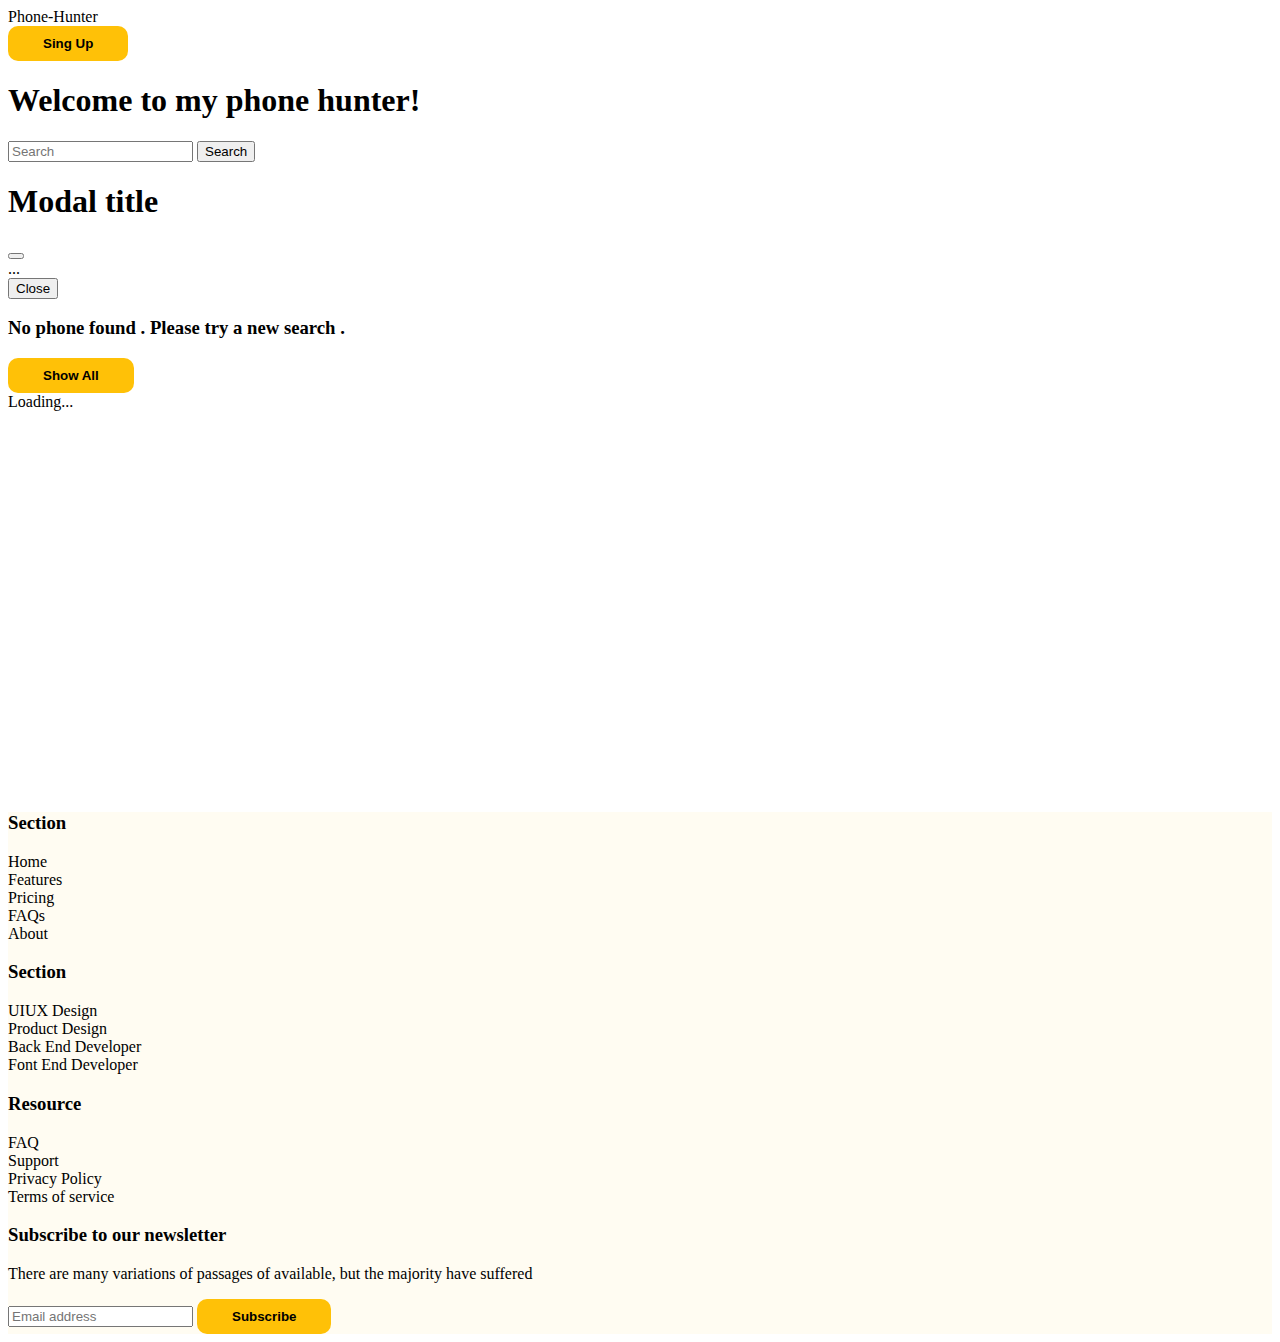
<file: index.html>
<!doctype html>
<html lang="en">
  <head>
    <meta charset="utf-8">
    <meta name="viewport" content="width=device-width, initial-scale=1">
    <title>Phone Hunter</title>
    <link href="https://cdn.jsdelivr.net/npm/bootstrap@5.3.0-alpha1/dist/css/bootstrap.min.css" rel="stylesheet" integrity="sha384-GLhlTQ8iRABdZLl6O3oVMWSktQOp6b7In1Zl3/Jr59b6EGGoI1aFkw7cmDA6j6gD" crossorigin="anonymous">
    <link rel="stylesheet" href="styles/style.css">
  </head>
  <body>
    <header class="container-lg">
        <!--* nav bar  -->
        <nav class="navbar bg-body-tertiary">
            <div class="container-fluid">
              <a class="navbar-brand fw-bold">Phone-Hunter</a>
                <div>
                <button class="phone-hunter-btn" type="submit">Sing Up</button>
                </div>
            </div>
          </nav>
          <h1 class="text-bg-primary text-center py-3 my-5 rounded mt-2">Welcome to my phone hunter!</h1>
    </header>
    <main class="container-lg">
        <!--* Search Phones here  -->
        <section class="d-flex align-items-center justify-content-center my-5">
            <div>
                <input id="search-field" type="text" class="px-2 py-1  rounded-2" placeholder="Search">
                <button onclick="searchPhones()"  class="btn btn-primary">Search</button>
            </div>
        </section>
        <!--* Display Phone Data  -->
        <section>
            <div id="phones-container" class="row row-cols-1 row-cols-md-3 g-4">
                
            </div>
            <!-- Modal -->
            <div class="modal fade" id="phoneDetails" tabindex="-1" aria-labelledby="phoneDetailsTitle" aria-hidden="true">
              <div class="modal-dialog modal-dialog-centered">
                <div class="modal-content">
                  <div class="modal-header">
                    <h1 class="modal-title fs-5" id="phoneDetailsTitle">Modal title</h1>
                    <button type="button" class="btn-close" data-bs-dismiss="modal" aria-label="Close"></button>
                  </div>
                  <div id="modal-body" class="modal-body">
                    ...
                  </div>
                  <div class="modal-footer">
                    <button type="button" class="btn btn-secondary" data-bs-dismiss="modal">Close</button>
                  </div>
                </div>
              </div>
            </div>
            <div id="no-found-message" class="d-none">
                <h3 class="text-warning text-center my-4">No phone found . Please try a new search .</h3>
            </div>
            <div id="show-all" class="text-center my-5 d-none">
                <button id="show-all-btn" class="phone-hunter-btn">Show All</button>
              </div>
        </section>
        <section id="loder" class="d-none">
            <div style="height: 400px;" class="d-flex justify-content-center align-items-center">
                <div class="spinner-border text-success" role="status">
                  <span class="visually-hidden">Loading...</span>
                </div>
              </div>
        </section>
    </main>
    <footer class="mt-5 phone-hunter-footer">
      <div class="row row-cols-2 row-cols-sm-2 row-cols-md-4 mx-auto py-5 container">
          <div class="col">
              <h3 class="fw-semibold">Section</h3>
              <a href="">Home</a> <br>
              <a href="">Features</a> <br>
              <a href="">Pricing</a> <br>
              <a href="">FAQs</a> <br>
              <a href="">About</a>
          </div>
          <div class="col">
              <h3 class="fw-semibold">Section</h3>
              <a href="">UIUX Design</a> <br>
              <a href="">Product Design</a> <br>
              <a href="">Back End Developer</a> <br>
              <a href="">Font End Developer</a>
          </div>
          <div class="col">
              <h3 class="fw-semibold">Resource</h3>
              <a href="">FAQ</a> <br>
              <a href="">Support</a> <br>
              <a href="">Privacy Policy</a> <br>
              <a href="">Terms of service</a>
          </div>
          <div class="col">
              <h3 class="fw-semibold">Subscribe to our newsletter</h3>
              <p>There are many variations of passages of available, but the majority have suffered</p>
              <input class="rounded-2 px-2 py-1 my-2 w-100" type="text" placeholder="Email address">
              <button class="phone-hunter-btn">Subscribe</button>
          </div>
      </div>
  </footer>

    <!--* Bootstrap JS File  -->
    <script src="https://cdn.jsdelivr.net/npm/bootstrap@5.3.0-alpha1/dist/js/bootstrap.bundle.min.js" integrity="sha384-w76AqPfDkMBDXo30jS1Sgez6pr3x5MlQ1ZAGC+nuZB+EYdgRZgiwxhTBTkF7CXvN" crossorigin="anonymous"></script>
    <script src="js/app.js"></script>
  </body>
</html>
</file>
<file: styles/style.css>
.phone-hunter-btn{
    color: black;
    font-weight: 700;
    background-color: #FFC107;
    border: 0;
    border-radius: 10px;
    padding: 10px 35px;
}
.phone-hunter-footer{
    background: rgba(255, 193, 7, 0.05);
}
.phone-hunter-footer .col a{
    text-decoration: none;
    color: black;
}
</file>
